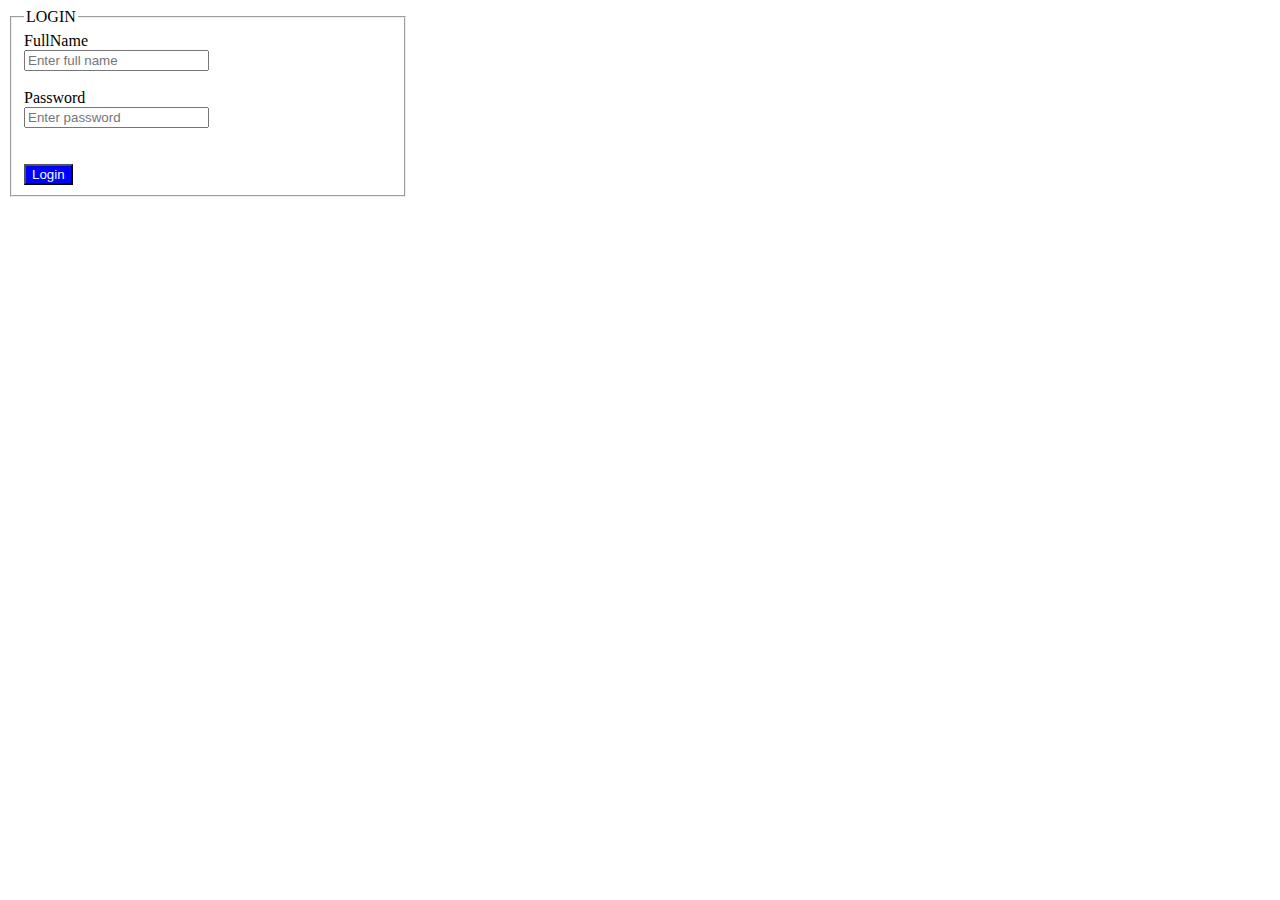
<file: login.html>
<!DOCTYPE html>
<html lang="en">
<head>
    <meta charset="UTF-8">
    <meta name="viewport" content="width=device-width, initial-scale=1.0">
    <title>Login</title>
</head>
<body>
<div class="container" style="width: 400px;">
    <form action="">

        <fieldset>
            <legend>LOGIN</legend>
            <label for="fullname">FullName</label><br>
            <input type="text" placeholder="Enter full name" id="fullname" name="fullname"><br><br>
            <label for="password">Password</label><br>
            <input type="password" placeholder="Enter password" id="password" name="password"><br>
            <br><br>
            <button style="background-color: blue; color: azure;">Login</button>
        </fieldset>
    </form>
</div>    
</body>
</html>
</file>
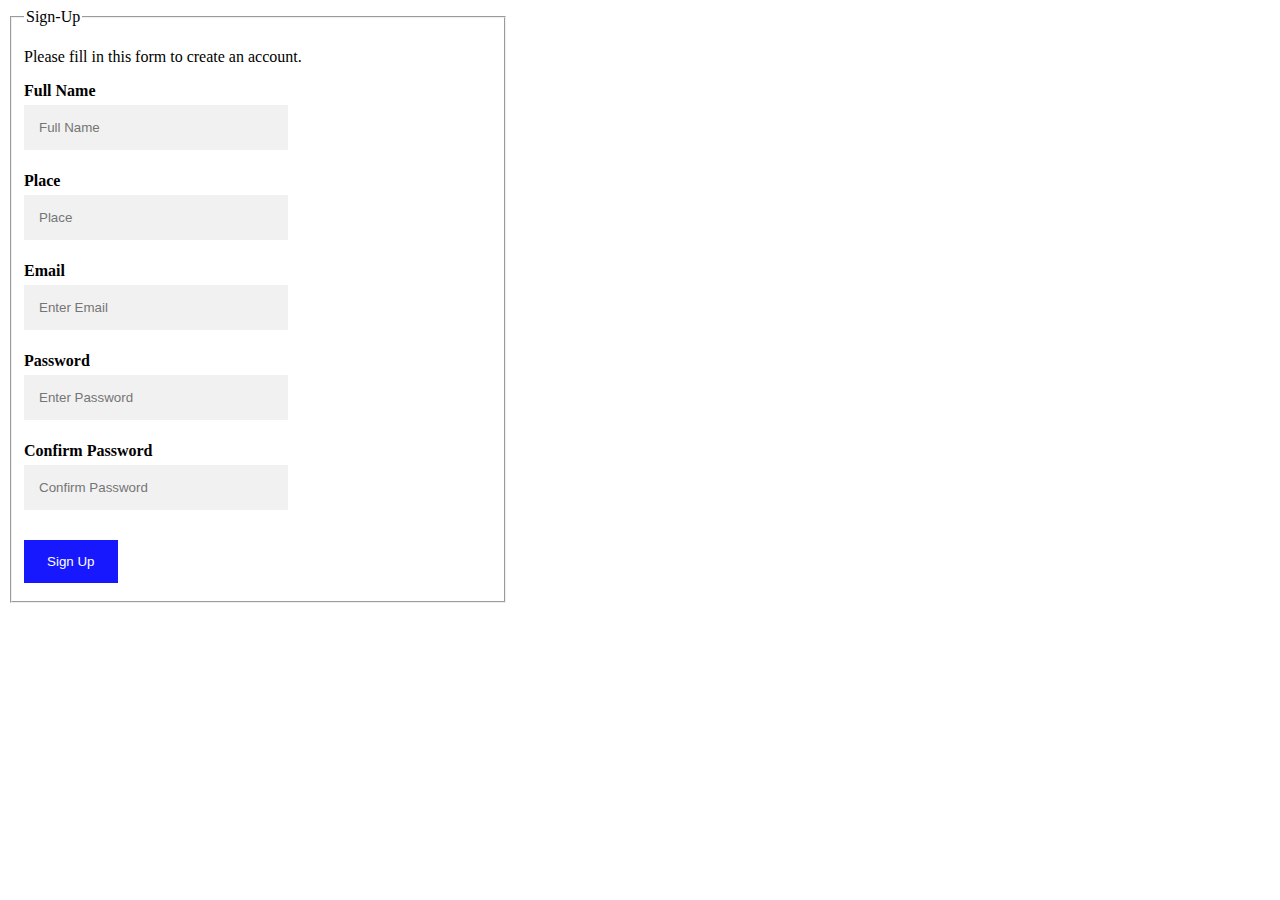
<file: signup.html>
<!DOCTYPE html>
<html lang="en">
<head>
    <meta charset="UTF-8">
    <meta name="viewport" content="width=device-width, initial-scale=1.0">
    <link rel="stylesheet" href="style.css">
    <title>Sign-Up</title>
</head>
<body>
  
  <form action="action_page.php" >
    <div class="container">
      <fieldset>
        <legend>Sign-Up</legend>
      <p>Please fill in this form to create an account.</p>
      
      <label for="Full Name"><b>Full Name</b></label><br>
      <input type="text" placeholder="Full Name" name="Full Name" required><br>

      <label for="Place"><b>Place</b></label><br>
      <input type="text" placeholder="Place" name="Place" required><br>

  
      <label for="email"><b>Email</b></label><br>
      <input type="text" placeholder="Enter Email" name="email" required><br>
  
      <label for="psw"><b>Password</b></label><br>
      <input type="password" placeholder="Enter Password" name="psw" required><br>
  
      <label for="Confirm password"><b>Confirm Password</b></label><br>
      <input type="password" placeholder="Confirm Password" name="Confirm password" required><br>

        
        <button type="submit" class="signupbtn">Sign Up</button>


    </div>
  
</fieldset>
  </form>
      
</body>
</html>
</file>
<file: style.css>
@media  (min-width: 768px) 
 {
  body{
    text-align: justify;
  }
 }



/* Full-width input fields */
  input[type=text], input[type=password] {
  width: 50%;
  padding: 15px;
  margin: 5px 0 22px 0;
  display: inline-block;
  border: none;
  background: #f1f1f1;
}

input[type=text]:focus, input[type=password]:focus {
  background-color: #ddd;
  outline: none;
}

hr {
  border: 1px solid #f1f1f1;
  margin-bottom: 150px auto 150px auto;
}

/* Set a style for all buttons */
button {
  background-color: blue;
  color: white;
  padding: 14px 20px;
  margin: 8px 0;
  border: none;
  cursor: pointer;
  width: 20%;
  opacity: 0.9;
}

button:hover {
  opacity:1;
}


.container {
  width: 500px;
}
</file>
